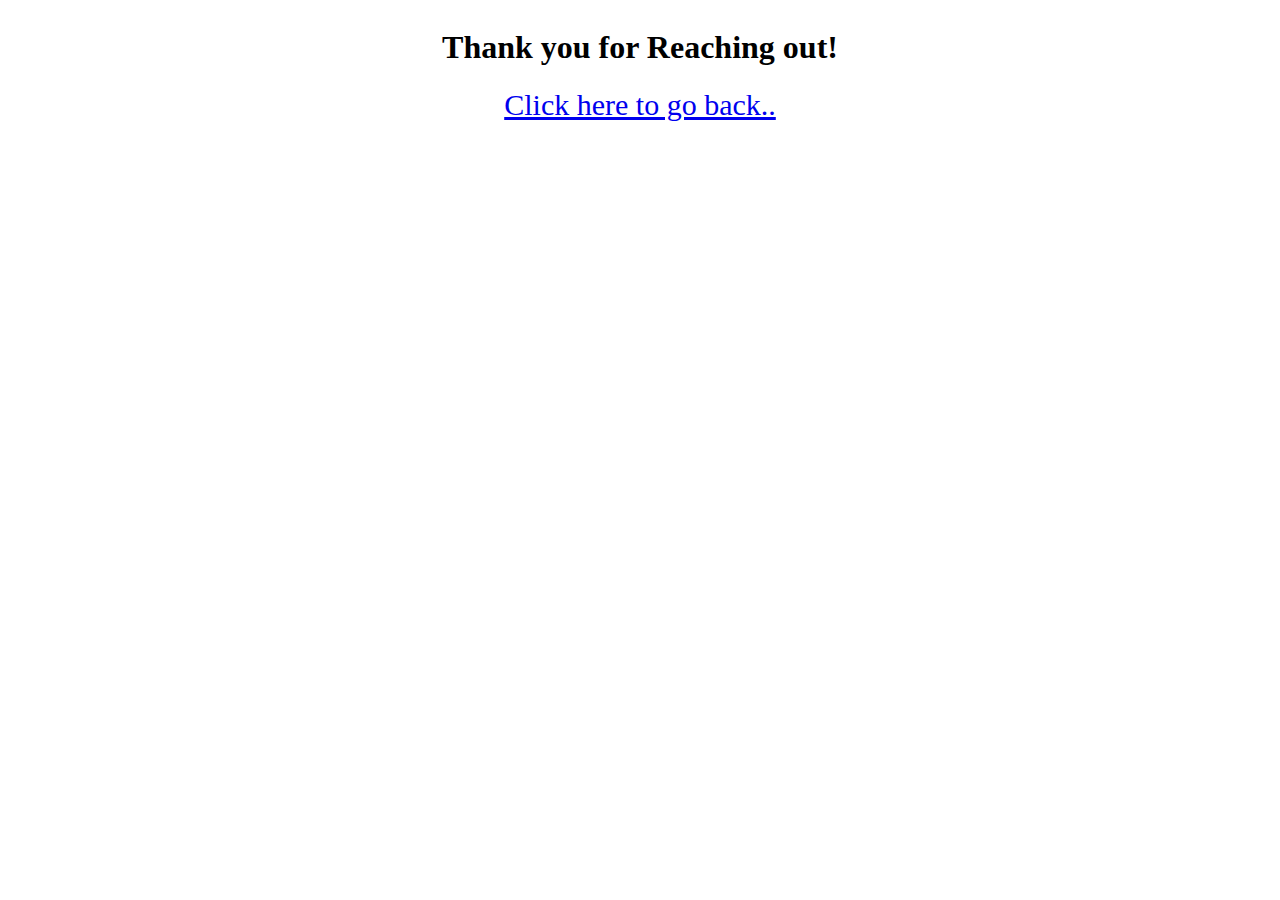
<file: thankyou.html>
<!DOCTYPE html>
<html lang="en">
<head>
    <meta charset="UTF-8">
    <meta http-equiv="X-UA-Compatible" content="IE=edge">
    <meta name="viewport" content="width=device-width, initial-scale=1.0">
    <title>Thank you message</title>
    <style>
        body{
            display: flex;
            justify-content: center;
            align-items: center;
            flex-direction: column;
        }
        a{
            font-size: 30px;
        }
    </style>
</head>
<body>
    <h1>Thank you for Reaching out!</h1>

    <a href="https://www.amaanahmad.com/">Click here to go back..</a>
</body>
</html>
</file>
